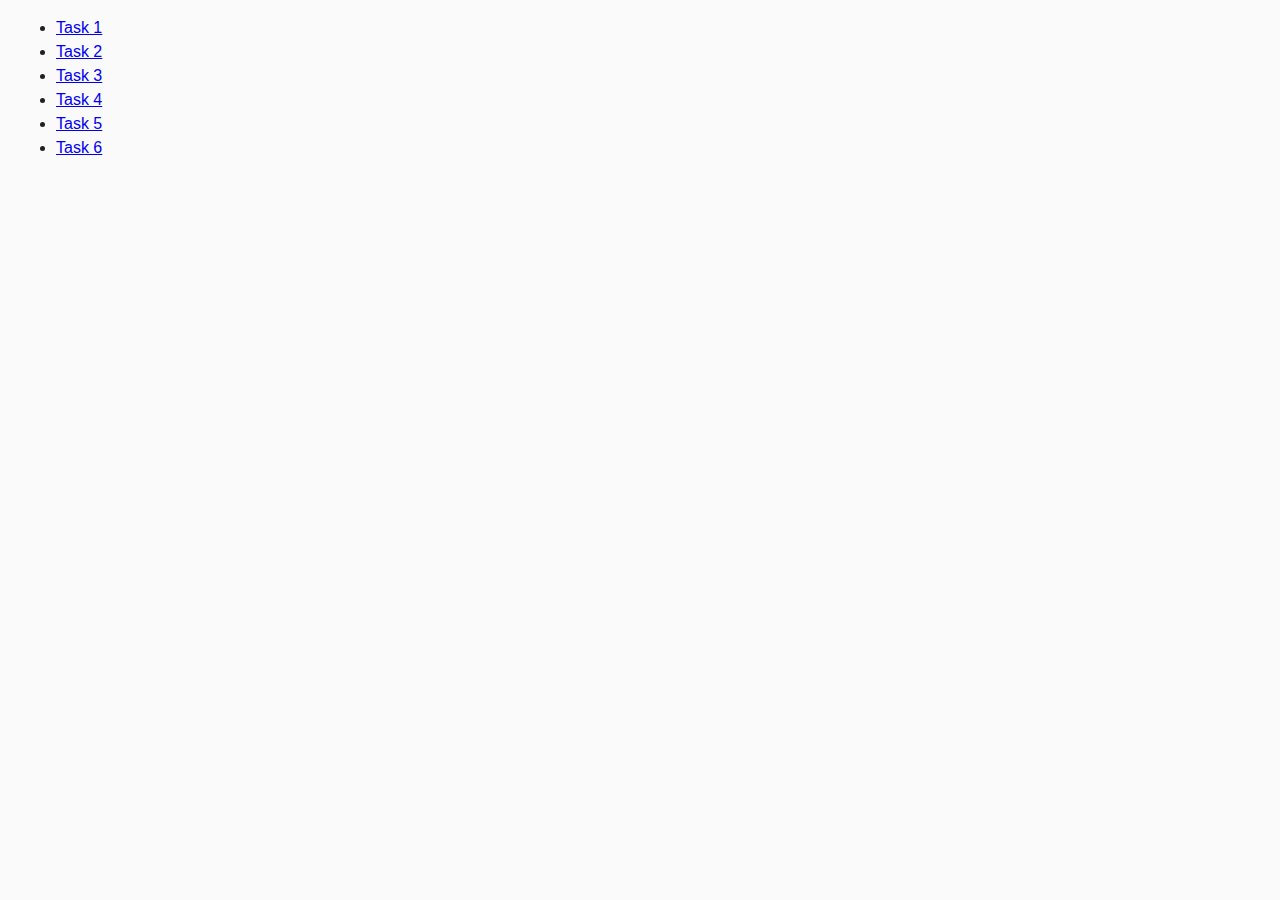
<file: index.html>
<!DOCTYPE html>
<html lang="en">
  <head>
    <meta charset="UTF-8" />
    <meta http-equiv="X-UA-Compatible" content="IE=edge" />
    <meta name="viewport" content="width=device-width, initial-scale=1.0" />
    <title>Homework 7</title>
    
    <link rel="stylesheet" href="css/common.css" />
  </head>
  <body>


    <ul>
      <li><a href="task-1.html">Task 1</a></li>
      <li><a href="task-2.html">Task 2</a></li>
      <li><a href="task-3.html">Task 3</a></li>
      <li><a href="task-4.html">Task 4</a></li>
      <li><a href="task-5.html">Task 5</a></li>
      <li><a href="task-6.html">Task 6</a></li>
    </ul>
  </body>
</html>
</file>
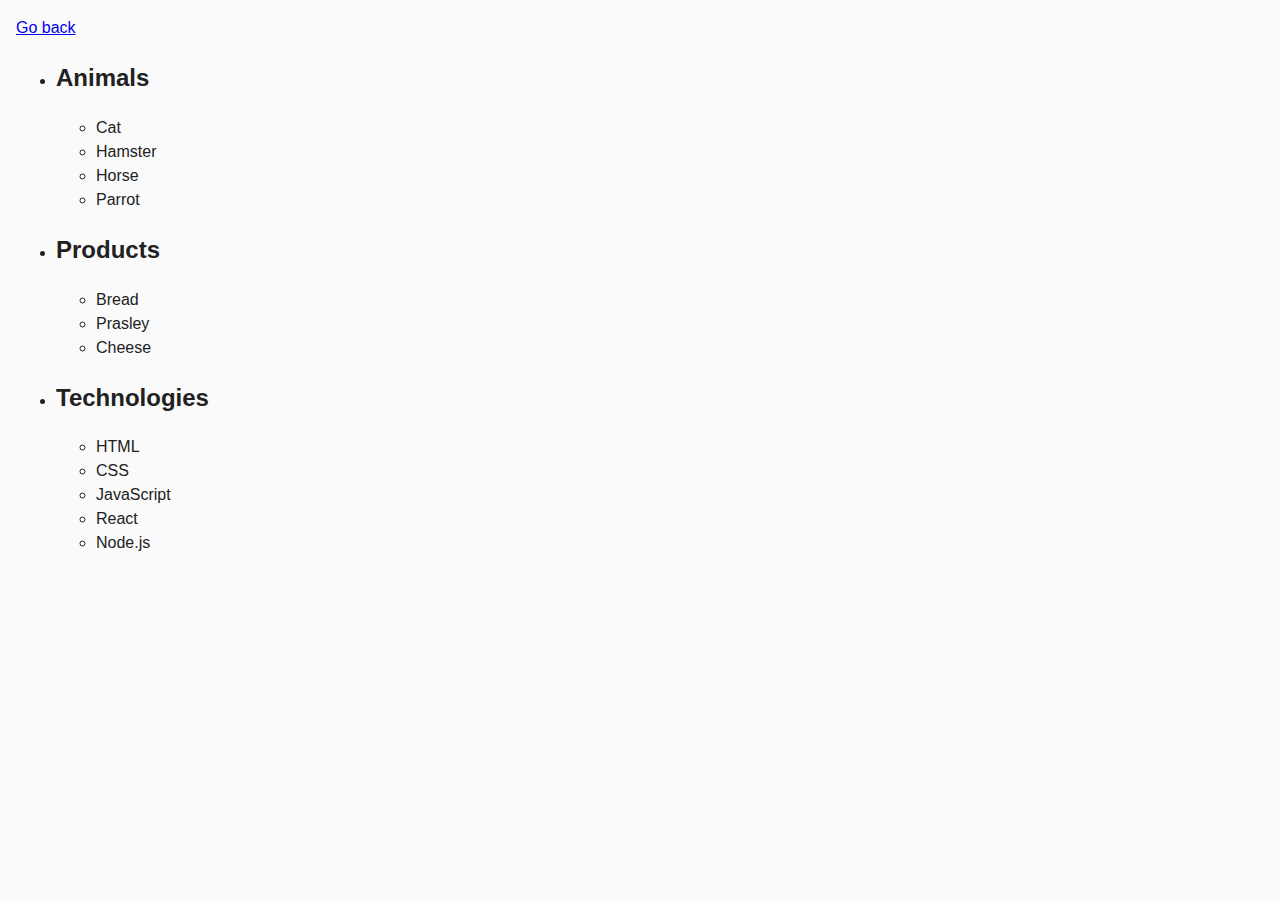
<file: task-1.html>
<!DOCTYPE html>
<html lang="en">
  <head>
    <meta charset="UTF-8" />
    <meta http-equiv="X-UA-Compatible" content="IE=edge" />
    <meta name="viewport" content="width=device-width, initial-scale=1.0" />
    <title>Task 1</title>
    <link rel="stylesheet" href="css/common.css" />
  </head>
  
  <body>
    <p><a href="index.html">Go back</a></p>

    <ul id="categories">

      <li class="item">
        <h2>Animals</h2>

        <ul>
          <li>Cat</li>
          <li>Hamster</li>
          <li>Horse</li>
          <li>Parrot</li>
        </ul>
      </li>

      <li class="item">
        <h2>Products</h2>

        <ul>
          <li>Bread</li>
          <li>Prasley</li>
          <li>Cheese</li>
        </ul>
      </li>

      <li class="item">
        <h2>Technologies</h2>

        <ul>
          <li>HTML</li>
          <li>CSS</li>
          <li>JavaScript</li>
          <li>React</li>
          <li>Node.js</li>
        </ul>
      </li>

    </ul>

    <script src="./js/task-1.js" type="module"></script>
  </body>
</html>
</file>
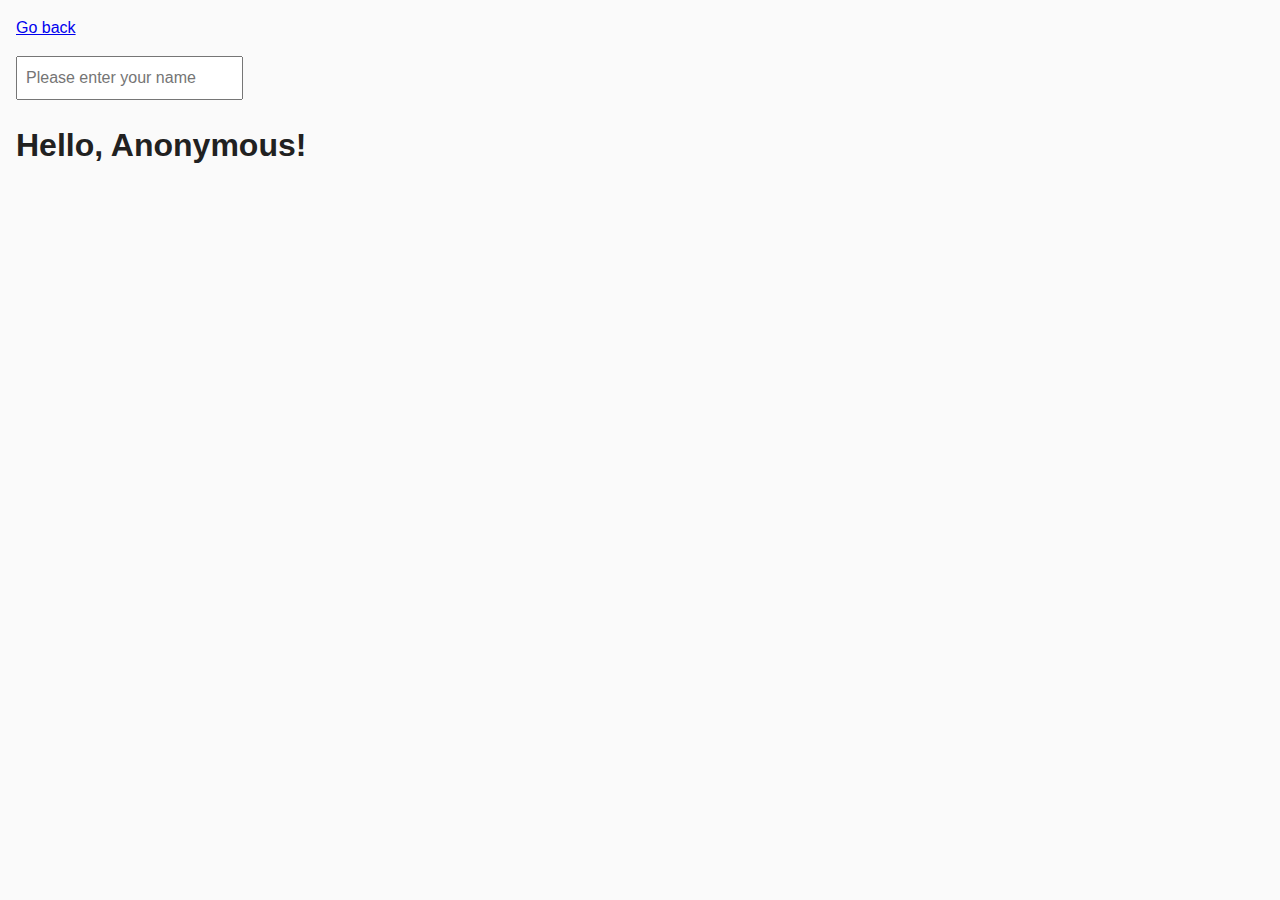
<file: task-3.html>
<!DOCTYPE html>
<html lang="en">
  <head>
    <meta charset="UTF-8" />
    <meta http-equiv="X-UA-Compatible" content="IE=edge" />
    <meta name="viewport" content="width=device-width, initial-scale=1.0" />
    <title>Task 3</title>
    <link rel="stylesheet" href="css/common.css" />
  </head>
  <body>
    <p><a href="index.html">Go back</a></p>

    <input type="text" id="name-input" placeholder="Please enter your name" />
    <h1>Hello, <span id="name-output">Anonymous</span>!</h1>

    <script src="./js/task-3.js" type="module"></script>
  </body>
</html>
</file>
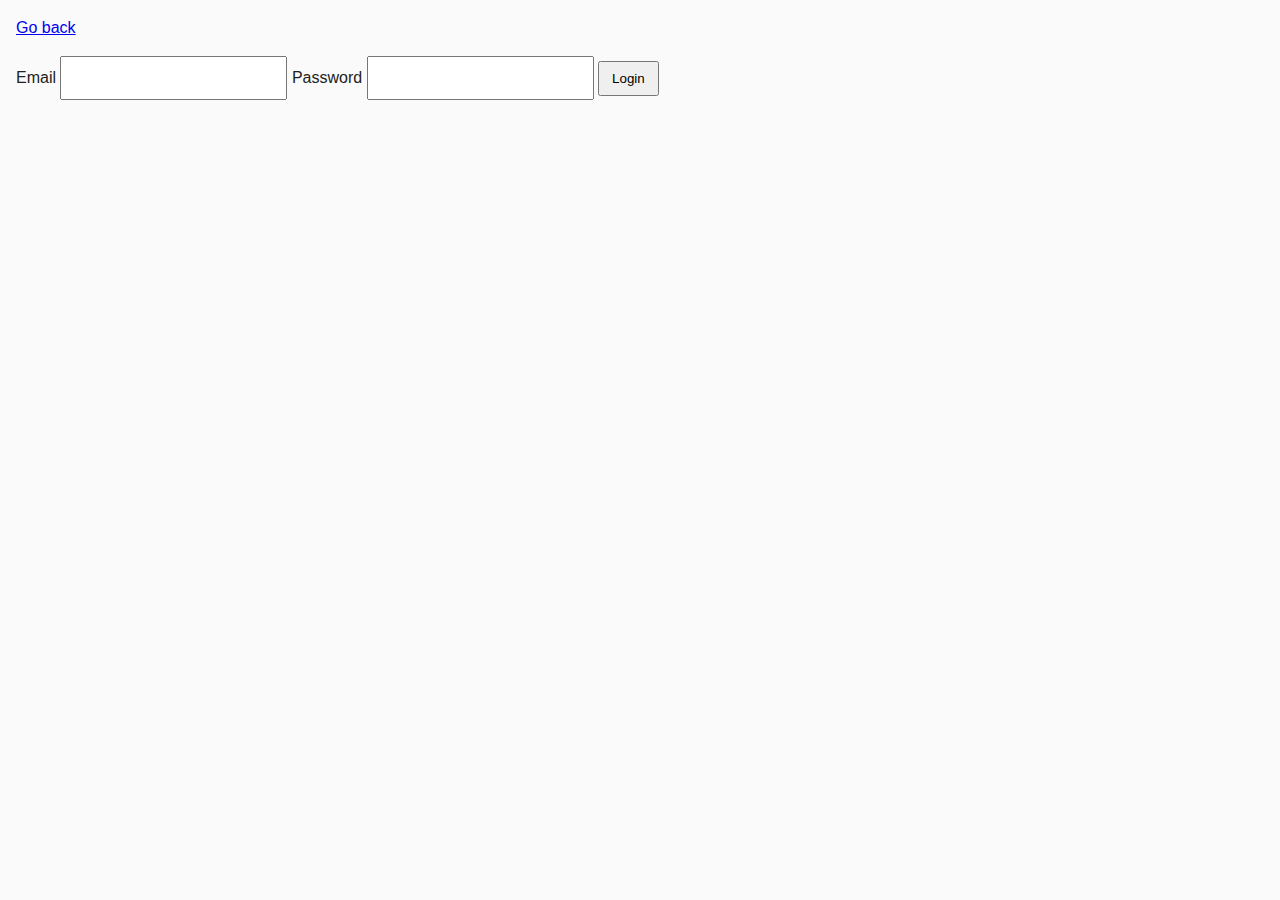
<file: task-4.html>
<!DOCTYPE html>
<html lang="en">
  <head>
    <meta charset="UTF-8" />
    <meta http-equiv="X-UA-Compatible" content="IE=edge" />
    <meta name="viewport" content="width=device-width, initial-scale=1.0" />
    <title>Task 4</title>
    <link rel="stylesheet" href="css/common.css" />
  </head>
  <body>
    <p><a href="index.html">Go back</a></p>

    
    <form class="login-form">
      <label>
        Email
        <input type="email" name="email" />
      </label>
      <label>
        Password
        <input type="password" name="password" />
      </label>
      <button type="submit">Login</button>
    </form>

    <script src="./js/task-4.js" type="module"></script>
  </body>
</html>
</file>
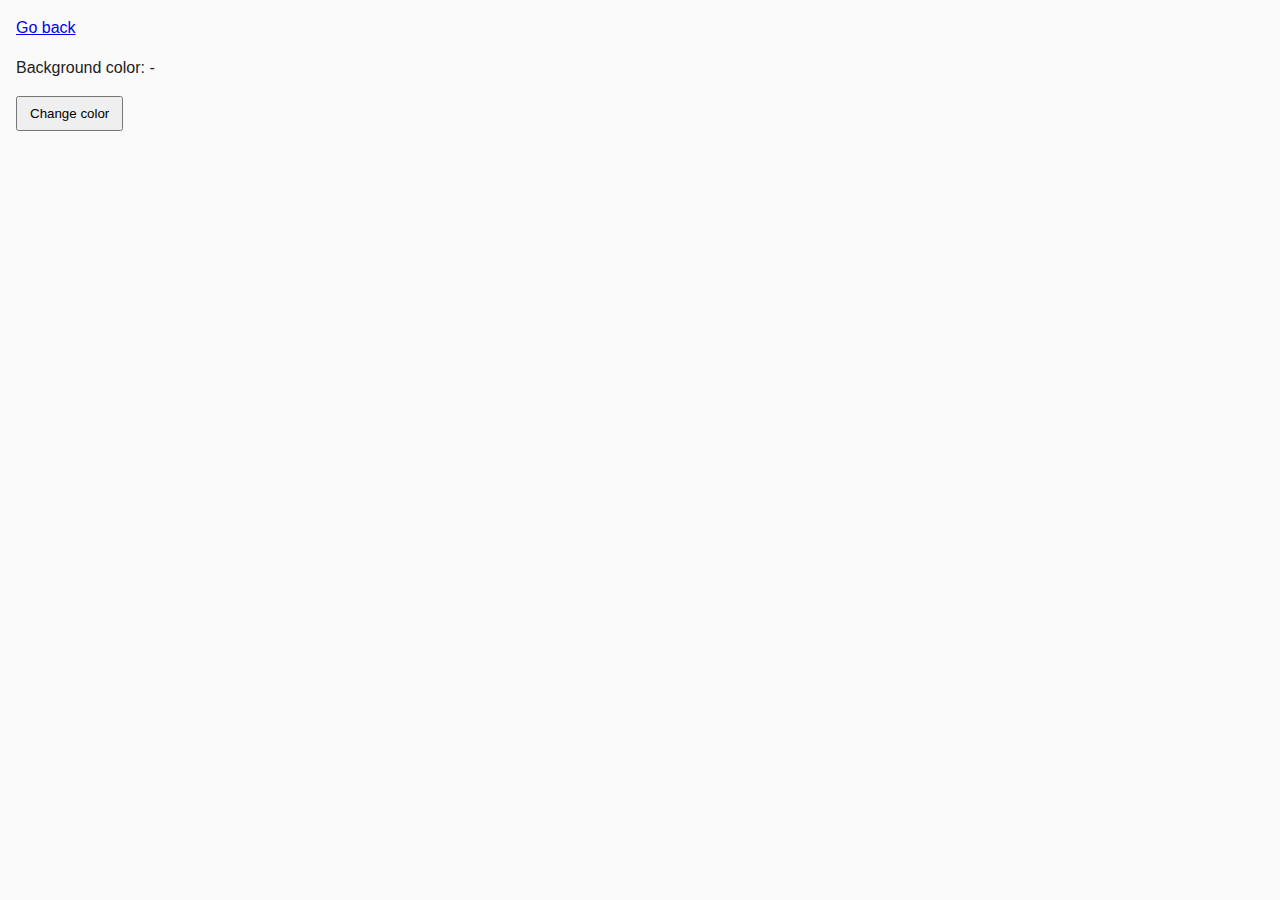
<file: task-5.html>
<!DOCTYPE html>
<html lang="en">
  <head>
    <meta charset="UTF-8" />
    <meta http-equiv="X-UA-Compatible" content="IE=edge" />
    <meta name="viewport" content="width=device-width, initial-scale=1.0" />
    <title>Task 5</title>
    <link rel="stylesheet" href="css/common.css" />
  </head>
  <body>
    <p><a href="index.html">Go back</a></p>
    
    <div class="widget">
      <p>Background color: <span class="color">-</span></p>
      <button type="button" class="change-color">Change color</button>
    </div>


    <script src="./js/task-5.js" type="module"></script>
  </body>
</html>
</file>
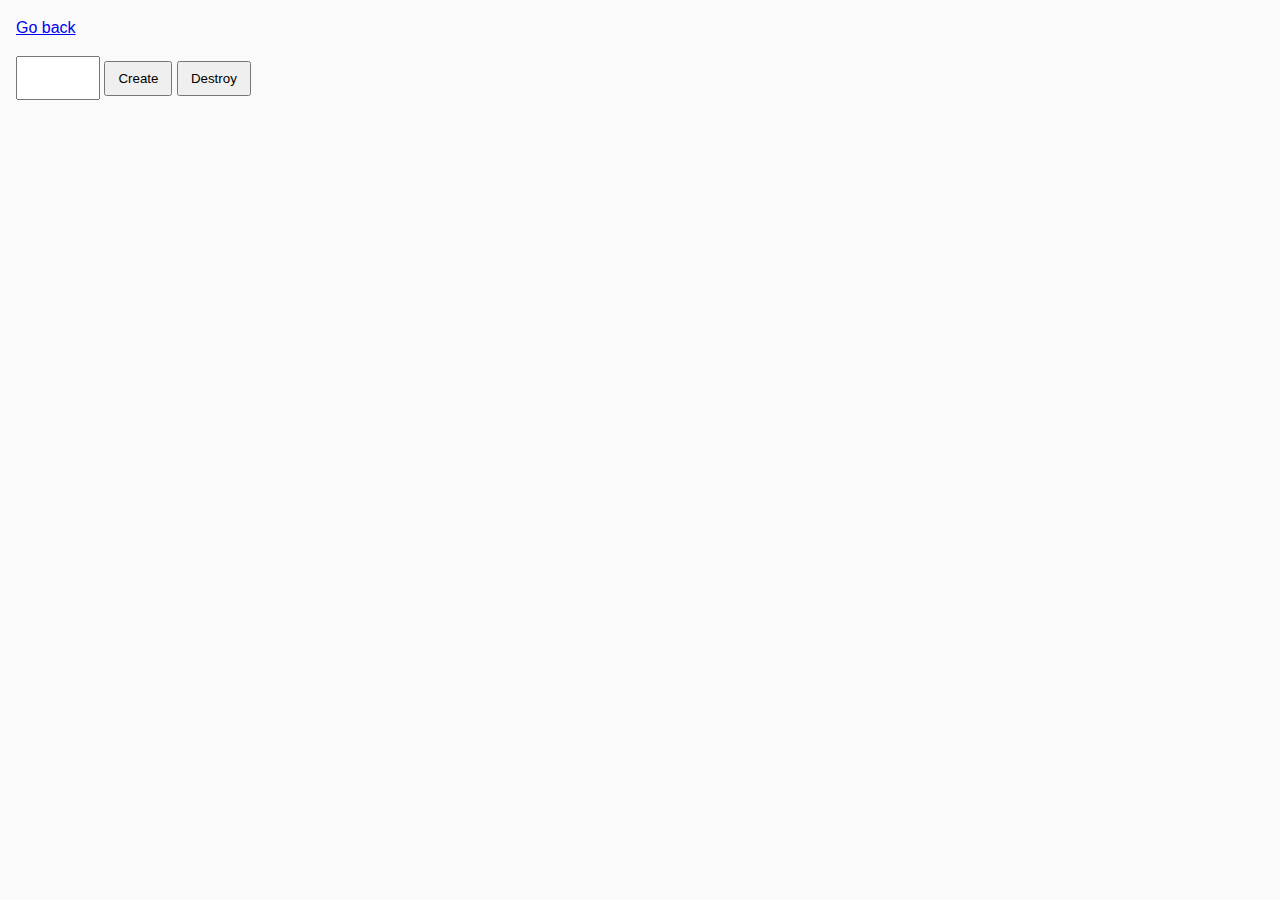
<file: task-6.html>
<!DOCTYPE html>
<html lang="en">
  <head>
    <meta charset="UTF-8" />
    <meta http-equiv="X-UA-Compatible" content="IE=edge" />
    <meta name="viewport" content="width=device-width, initial-scale=1.0" />
    <title>Task 6</title>
    <link rel="stylesheet" href="css/common.css" />
  </head>
  <body>
    <p><a href="index.html">Go back</a></p>

    <div id="controls">
      <input type="number" min="1" max="100" step="1" />
      <button type="button" data-create>Create</button>
      <button type="button" data-destroy>Destroy</button>
    </div>
    
    <div id="boxes"></div>

    <script src="./js/task-6.js" type="module"></script>
  </body>
</html>
</file>
<file: css/common.css>
* {
  box-sizing: border-box;
}

body {
  margin: 16px;
  font-family: -apple-system, BlinkMacSystemFont, 'Segoe UI', Roboto, Oxygen,
    Ubuntu, Cantarell, 'Open Sans', 'Helvetica Neue', sans-serif;
  -webkit-font-smoothing: antialiased;
  -moz-osx-font-smoothing: grayscale;
  background-color: #fafafa;
  color: #212121;
  line-height: 1.5;
}


/* ====== Task 2 ====== */
.gallery {
  list-style-type: none;
  display: flex;
  flex-direction: row;
  justify-content: center;
  flex-wrap: wrap;
  column-gap: 24px;
  row-gap: 48px;
  max-width: 1440px;
  margin: 0 auto;
  padding: 100px 160px;
}

img {
  display: block;
  max-width: 100%;
  object-fit: cover;
  box-shadow: 2px 5px 5px rgb(0, 0, 0, 0.5);
  height: 300px;
}
/* ====== Task 2 ====== */


input {
  padding: 8px;
  font: inherit;
}

button {
  padding: 8px 12px;
  cursor: pointer;
}
</file>
